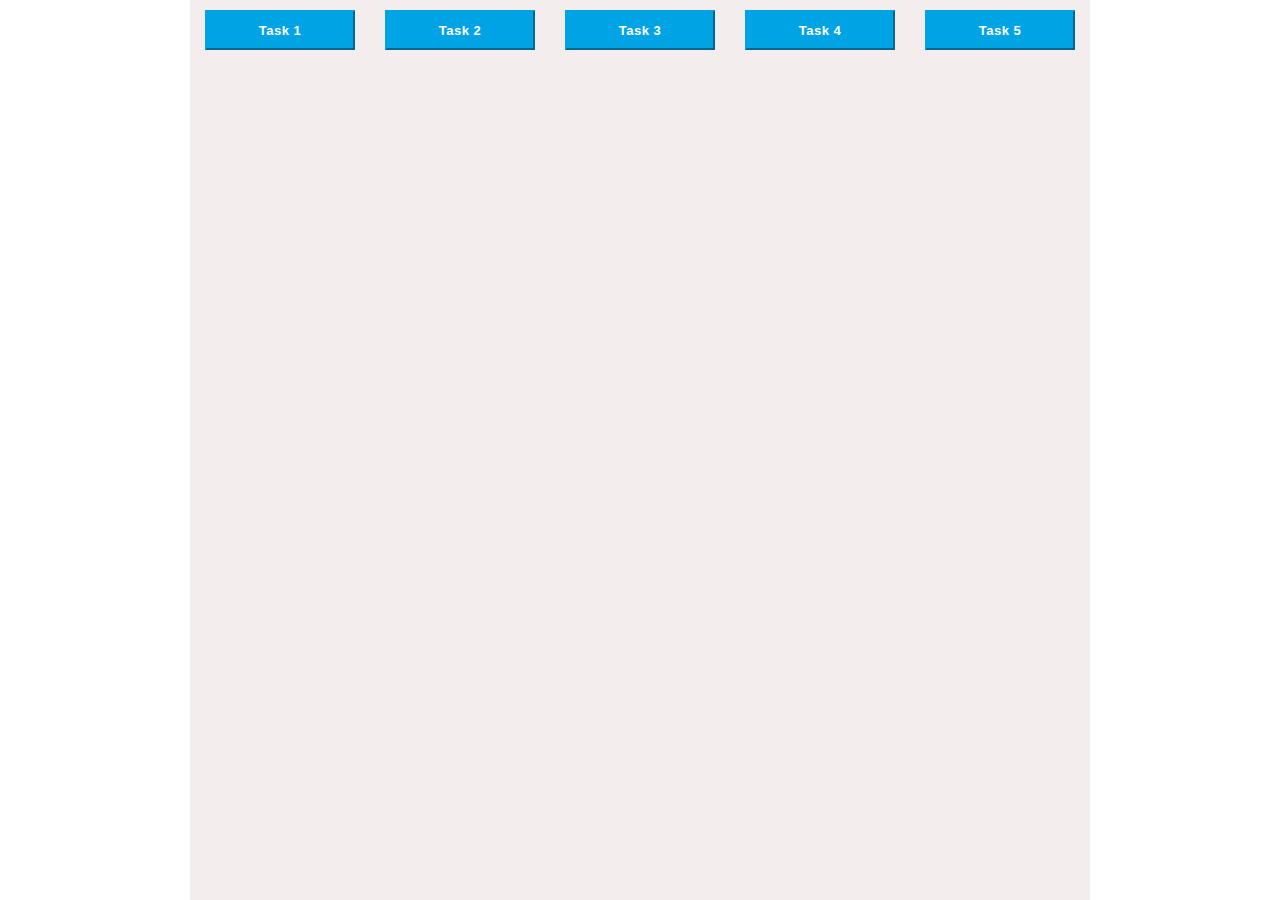
<file: script/index.html>
<!DOCTYPE html>
<html lang="en">

<head>
    <meta charset="UTF-8">
    <meta name="viewport" content="width=device-width, initial-scale=1.0">
    <title>Document</title>
    <link rel="stylesheet" href="css/main.css">
    <link rel="stylesheet" href="css/navigation.css">
    <link rel="stylesheet" href="css/task1.css">
</head>

<body>
    <div class="wrapper">
        <nav class="navigation">
            <button>Task 1</button>
            <button>Task 2 </button>
            <button>Task 3</button>
            <button>Task 4</button>
            <button>Task 5</button>
        </nav>
        <main class="tasks">
            <form action="#" class="formCurense task">
                <div class="usd"></div>
                <input class='BYN' value=this.value type="number">
                <div class="result"></div>
            </form>
            <div class="task">
                123
            </div>
        </main>
    </div>
    <script src="js/navigation.js"></script>
    <script src="js/task1.js"></script>
</body>

</html>
</file>
<file: script/css/main.css>
*,
*::before,
*::after {
    margin: 0;
    padding: 0;
    box-sizing: border-box;
}

.wrapper {
    max-width: 900px;
    margin: auto;
    height: 100vh;
    display: flex;
    flex-direction: column;
    background-color: rgb(243, 237, 237);
}

button {
    font: inherit;
    width: 150px;
    height: 40px;
    background-color:#00A4E5;
    border-color: #00A4E5;
    color: #FFF;
text-align: center;
font-family: 'Open Sans', sans-serif;
font-size: 13px;
font-style: normal;
font-weight: 700;
line-height: normal;
letter-spacing: 0.5px;
cursor: pointer;
}

.tasks {
    margin-top: 100px;
    display: flex;
    justify-content: center;
}

.task{
    display: none;
    
    margin-left: 10px;
    margin-right: 10px;
}
</file>
<file: script/css/navigation.css>
.navigation {
   display: flex;
   justify-content: space-around;;
   margin-top: 10px;
}

@media screen and (max-width: 770px) {
    .navigation {
        width: 100%;
       flex-direction: column;
       justify-content: space-between;
       
    }

    button {
        width: 100%;
        margin-bottom: 10px;
    }
}
</file>
<file: script/css/task1.css>
.formCurense {
    background-color:aqua;
    padding: 20px;
    border-radius: 20px;
    width: 200px;
}

.result {
    margin-top: 20px;
    height: 20px;
    max-width: 175px;
    background-color: rgb(163, 224, 204);
}
</file>
